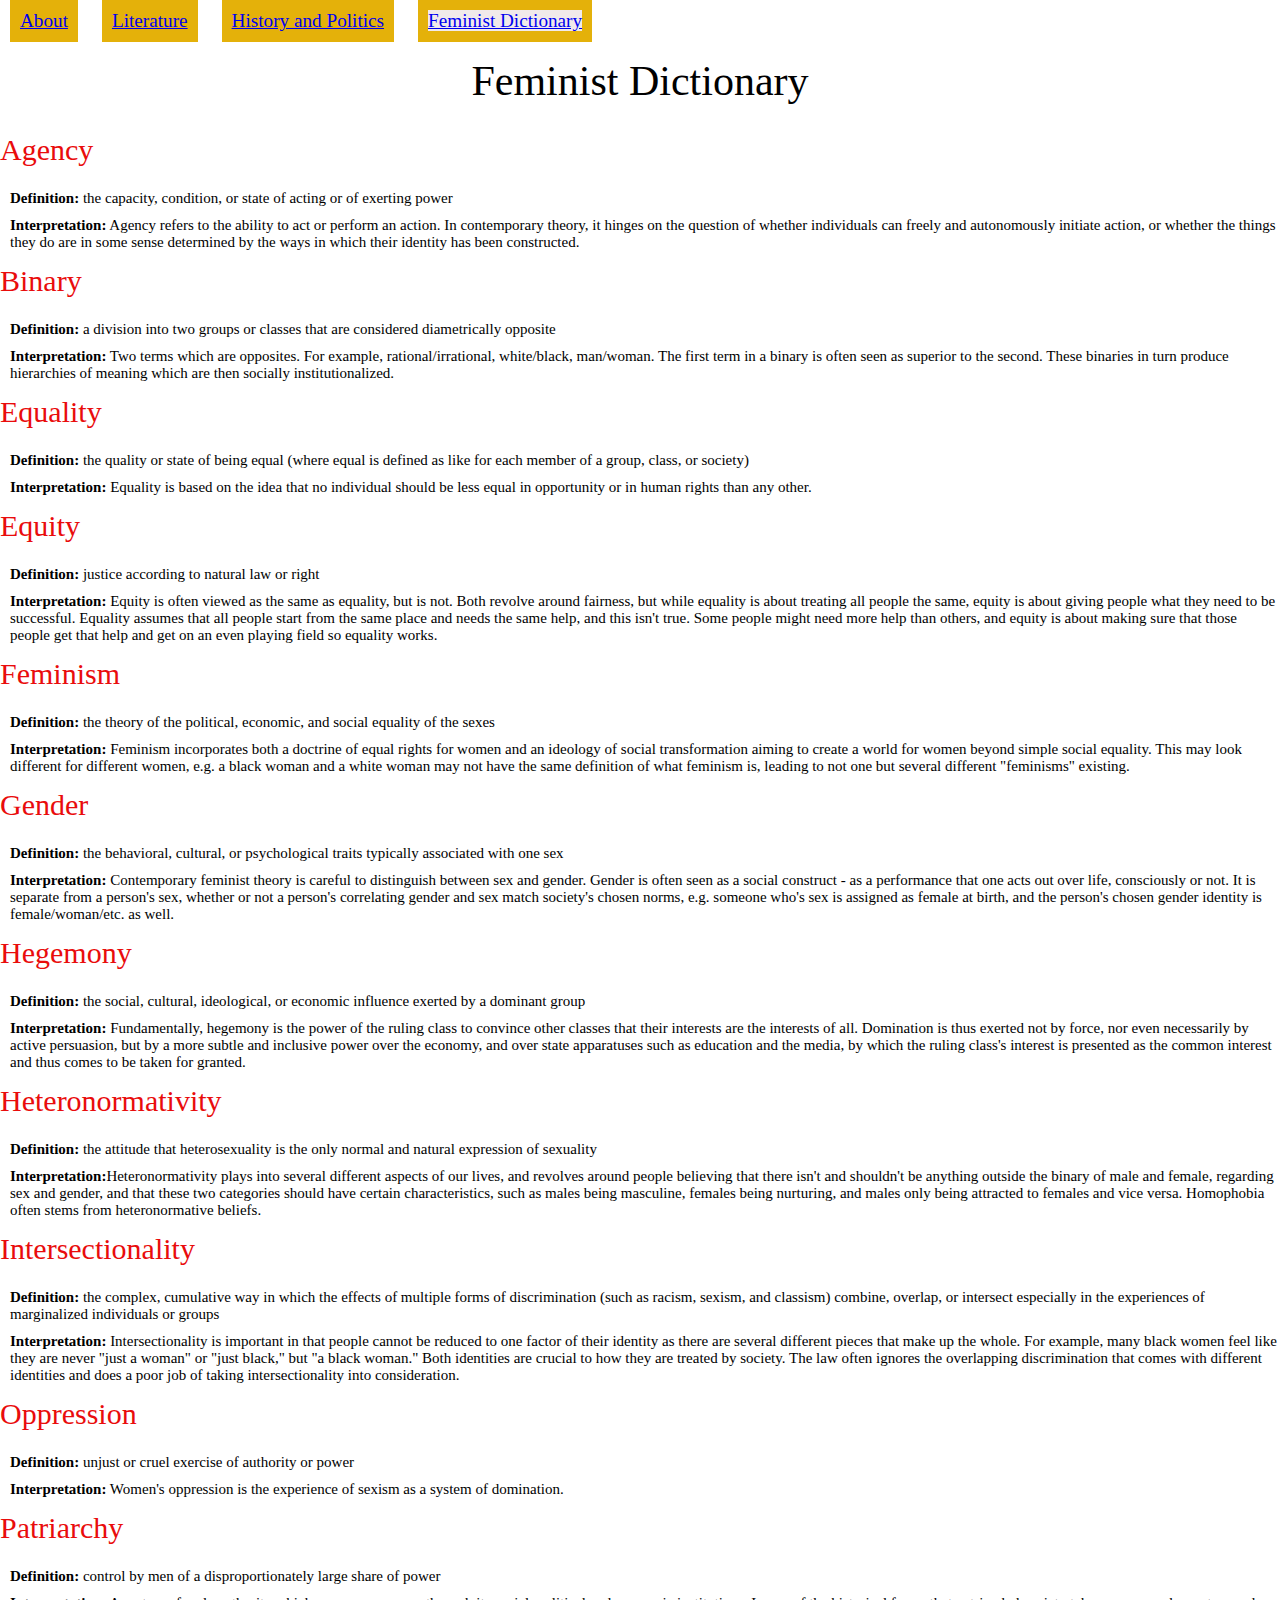
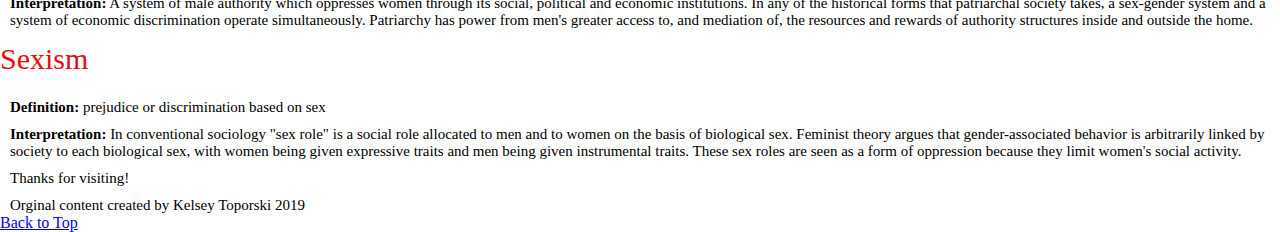
<file: femdict.html>
<!DOCTYPE html>
<html lang="en">
<head>
  <meta charset="UTF-8">
  <meta name="viewport" content="width=device-width, initial-scale=1.0">
  <link rel="stylesheet" href="css/reset.css">
  <link rel="stylesheet" href="css/style.css">
  <title>Women's Web - Dictionary</title>
</head>
<body>
  <header>
    <nav>
      <ul>
        <li><a href="index.html">About</a></li>
        <li><a href="literature.html">Literature</a></li>
        <li><a href="history.html">History and Politics</a></li>
        <li><a class="active" href="femdict.html">Feminist Dictionary</a></li>
      </ul>
    </nav>
    <h1>Feminist Dictionary</h1>
  </header>
   <main>
  

      <!-- definitions from meriam webster -->
      <!-- interpretations from
            The Dictionary of Feminist Theory - Maggie Humm,
            Key Concepts In Post-Colonial Studies - Ashcroft, Bill, Gareth Griffiths, and Helen Tiffin,
            or myself -->
      <!-- interpretation of equity from https://everydayfeminism.com/2014/09/equality-is-not-enough/ -->

      <header>
        <h2>Agency</h2>
      </header>
      <div>
        <p><strong>Definition:</strong> the capacity, condition, or state of acting or of exerting power</p>
        <p><strong>Interpretation:</strong> Agency refers to the ability to act or perform an action. In contemporary theory, it hinges on the question of whether individuals can freely and autonomously initiate action, or whether the things they do are in some sense determined by the ways in which their identity has been constructed.</p>
      </div>


      <header>
        <h2>Binary</h2>
      </header>
      <div>
        <p><strong>Definition:</strong> a division into two groups or classes that are considered diametrically opposite</p>
        <p><strong>Interpretation:</strong> Two terms which are opposites. For example, rational/irrational, white/black, man/woman. The first term in a binary is often seen as superior to the second. These binaries in turn produce hierarchies of meaning which are then socially institutionalized.</p>
      </div>

      <header>
        <h2>Equality</h2>
      </header>
      <div>
        <p><strong>Definition:</strong> the quality or state of being equal (where equal is defined as like for each member of a group, class, or society)</p>
        <p><strong>Interpretation:</strong> Equality is based on the idea that no individual should be less equal in opportunity or in human rights than any other.</p>
      </div>


      <header>
        <h2>Equity</h2>
      </header>
      <div>
        <p><strong>Definition:</strong> justice according to natural law or right</p>
        <p><strong>Interpretation:</strong> Equity is often viewed as the same as equality, but is not. Both revolve around fairness, but while equality is about treating all people the same, equity is about giving people what they need to be successful. Equality assumes that all people start from the same place and needs the same help, and this isn't true. Some people might need more help than others, and equity is about making sure that those people get that help and get on an even playing field so equality works.</p>
      </div>

      <header>
        <h2>Feminism</h2>
      </header>
      <div>
        <p><strong>Definition:</strong> the theory of the political, economic, and social equality of the sexes</p>
        <p><strong>Interpretation:</strong> Feminism incorporates both a doctrine of equal rights for women and an ideology of social transformation aiming to create a world for women beyond simple social equality. This may look different for different women, e.g. a black woman and a white woman may not have the same definition of what feminism is, leading to not one but several different "feminisms" existing.</p>
      </div>

      <header>
        <h2>Gender</h2>
      </header>
      <div>
        <p><strong>Definition:</strong> the behavioral, cultural, or psychological traits typically associated with one sex</p>
        <p><strong>Interpretation:</strong> Contemporary feminist theory is careful to distinguish between sex and gender. Gender is often seen as a social construct - as a performance that one acts out over life, consciously or not. It is separate from a person's sex, whether or not a person's correlating gender and sex match society's chosen norms, e.g. someone who's sex is assigned as female at birth, and the person's chosen gender identity is female/woman/etc. as well.</p>
      </div>


      <h2>Hegemony</h2>
    </header>
    <div>
      <p><strong>Definition:</strong> the social, cultural, ideological, or economic influence exerted by a dominant group</p>
      <p><strong>Interpretation:</strong> Fundamentally, hegemony is the power of the ruling class to convince other classes that their interests are the interests of all. Domination is thus exerted not by force, nor even necessarily by active persuasion, but by a more subtle and inclusive power over the economy, and over state apparatuses such as education and the media, by which the ruling class's interest is presented as the common interest and thus comes to be taken for granted.</p>
    </div>

    <header>
      <h2>Heteronormativity</h2>
    </header>
    <div>
      <p><strong>Definition:</strong> the attitude that heterosexuality is the only normal and natural expression of sexuality</p>
      <p><strong>Interpretation:</strong>Heteronormativity plays into several different aspects of our lives, and revolves around people believing that there isn't and shouldn't be anything outside the binary of male and female, regarding sex and gender, and that these two categories should have certain characteristics, such as males being masculine, females being nurturing, and males only being attracted to females and vice versa. Homophobia often stems from heteronormative beliefs.</p>
    </div>

    <header>
      <h2>Intersectionality</h2>
    </header>
    <div>
      <p><strong>Definition:</strong> the complex, cumulative way in which the effects of multiple forms of discrimination (such as racism, sexism, and classism) combine, overlap, or intersect especially in the experiences of marginalized individuals or groups</p>
      <p><strong>Interpretation:</strong> Intersectionality is important in that people cannot be reduced to one factor of their identity as there are several different pieces that make up the whole. For example, many black women feel like they are never "just a woman" or "just black," but "a black woman." Both identities are crucial to how they are treated by society. The law often ignores the overlapping discrimination that comes with different identities and does a poor job of taking intersectionality into consideration.</p>
    </div>

    <header>
      <h2>Oppression</h2>
    </header>
    <div>
      <p><strong>Definition:</strong> unjust or cruel exercise of authority or power</p>
      <p><strong>Interpretation:</strong> Women's oppression is the experience of sexism as a system of domination.</p>
    </div>

    <header>
      <h2>Patriarchy</h2>
    </header>
    <div>
      <p><strong>Definition:</strong> control by men of a disproportionately large share of power</p>
      <p><strong>Interpretation:</strong> A system of male authority which oppresses women through its social, political and economic institutions. In any of the historical forms that patriarchal society takes, a sex-gender system and a system of economic discrimination operate simultaneously. Patriarchy has power from men's greater access to, and mediation of, the resources and rewards of authority structures inside and outside the home.</p>
    </div>

    <header>
      <h2>Sexism</h2>
    </header>
    <div>
      <p><strong>Definition:</strong> prejudice or discrimination based on sex</p>
      <p><strong>Interpretation:</strong> In conventional sociology "sex role" is a social role allocated to men and to women on the basis of biological sex. Feminist theory argues that gender-associated behavior is arbitrarily linked by society to each biological sex, with women being given expressive traits and men being given instrumental traits. These sex roles are seen as a form of oppression because they limit women's social activity. </p>
    </div>

    </main>

    <footer>
      <p class="thanks">
        Thanks for visiting! <i class="far fa-grin"></i>
      </p>
      <p>Orginal content created by Kelsey Toporski 2019</p>

      <a href="#top" class="tops">Back to Top</a>
    </footer>

</body>
</html>
</file>
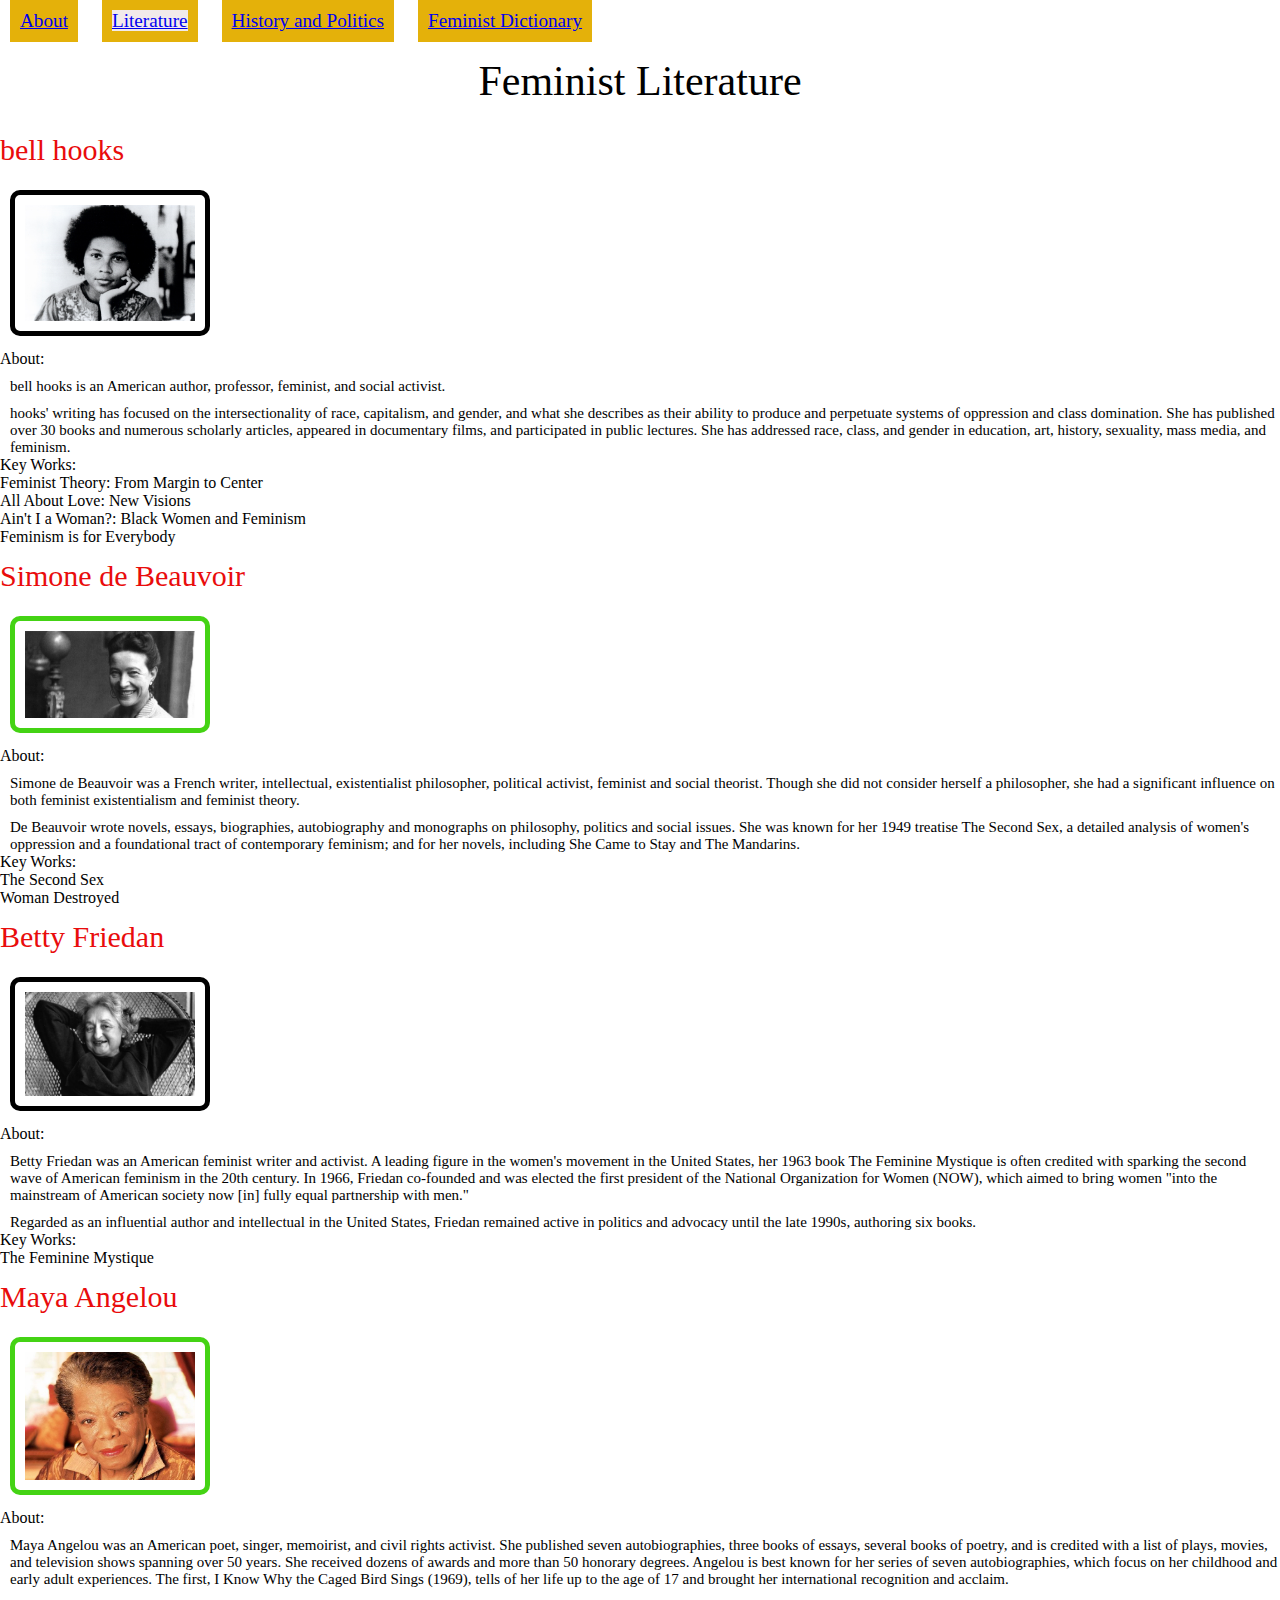
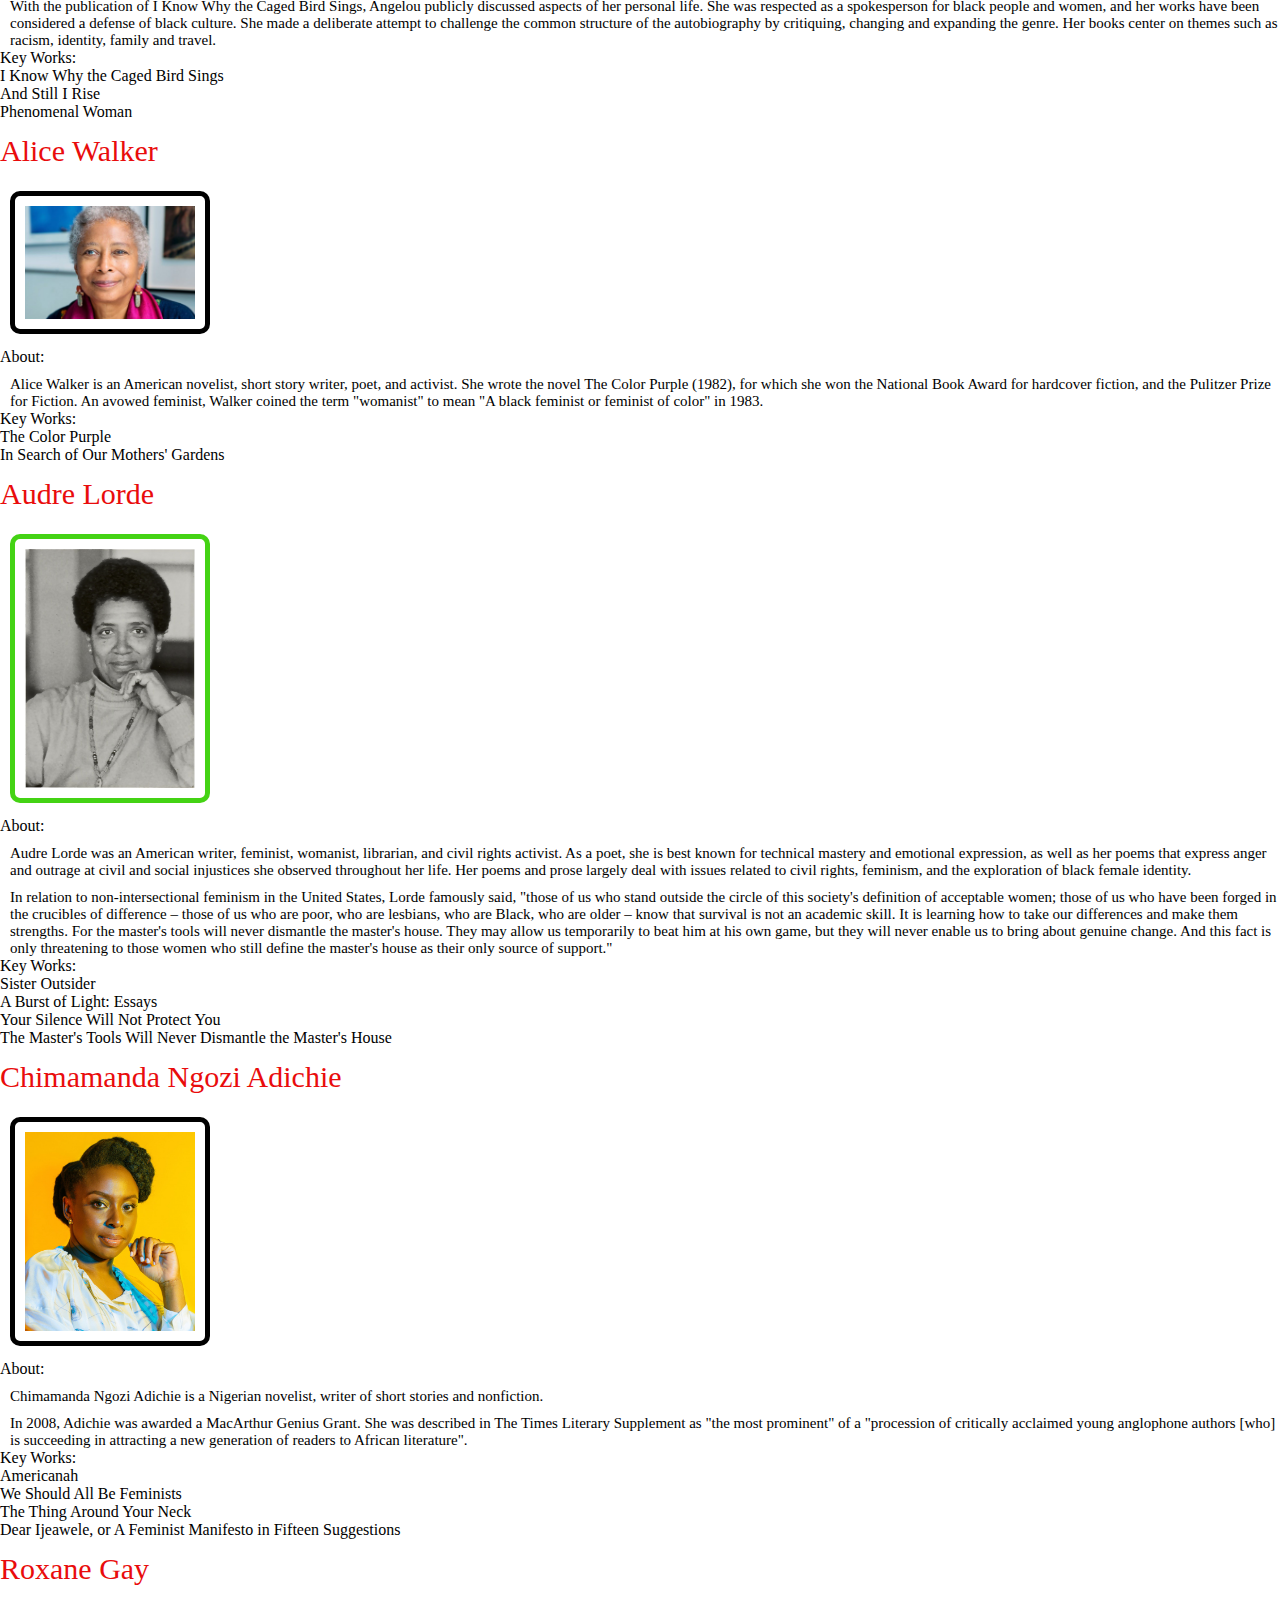
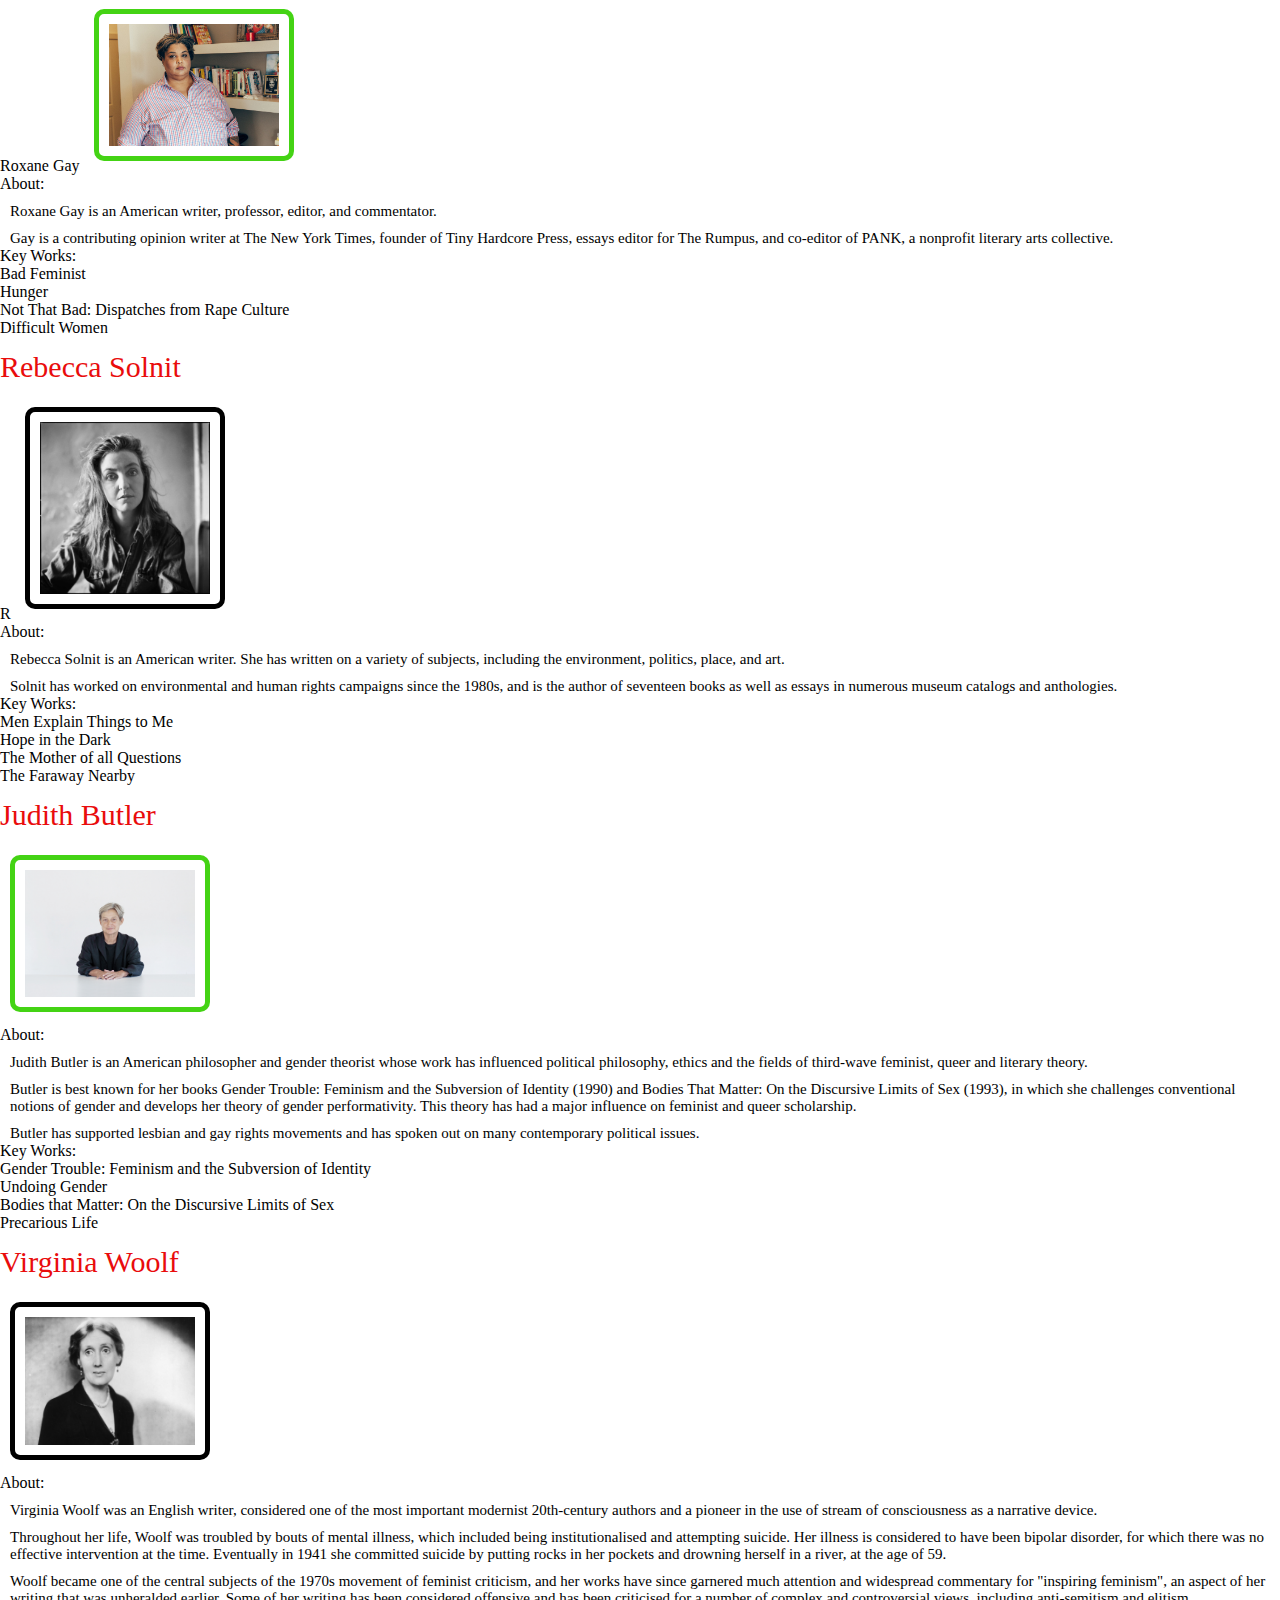
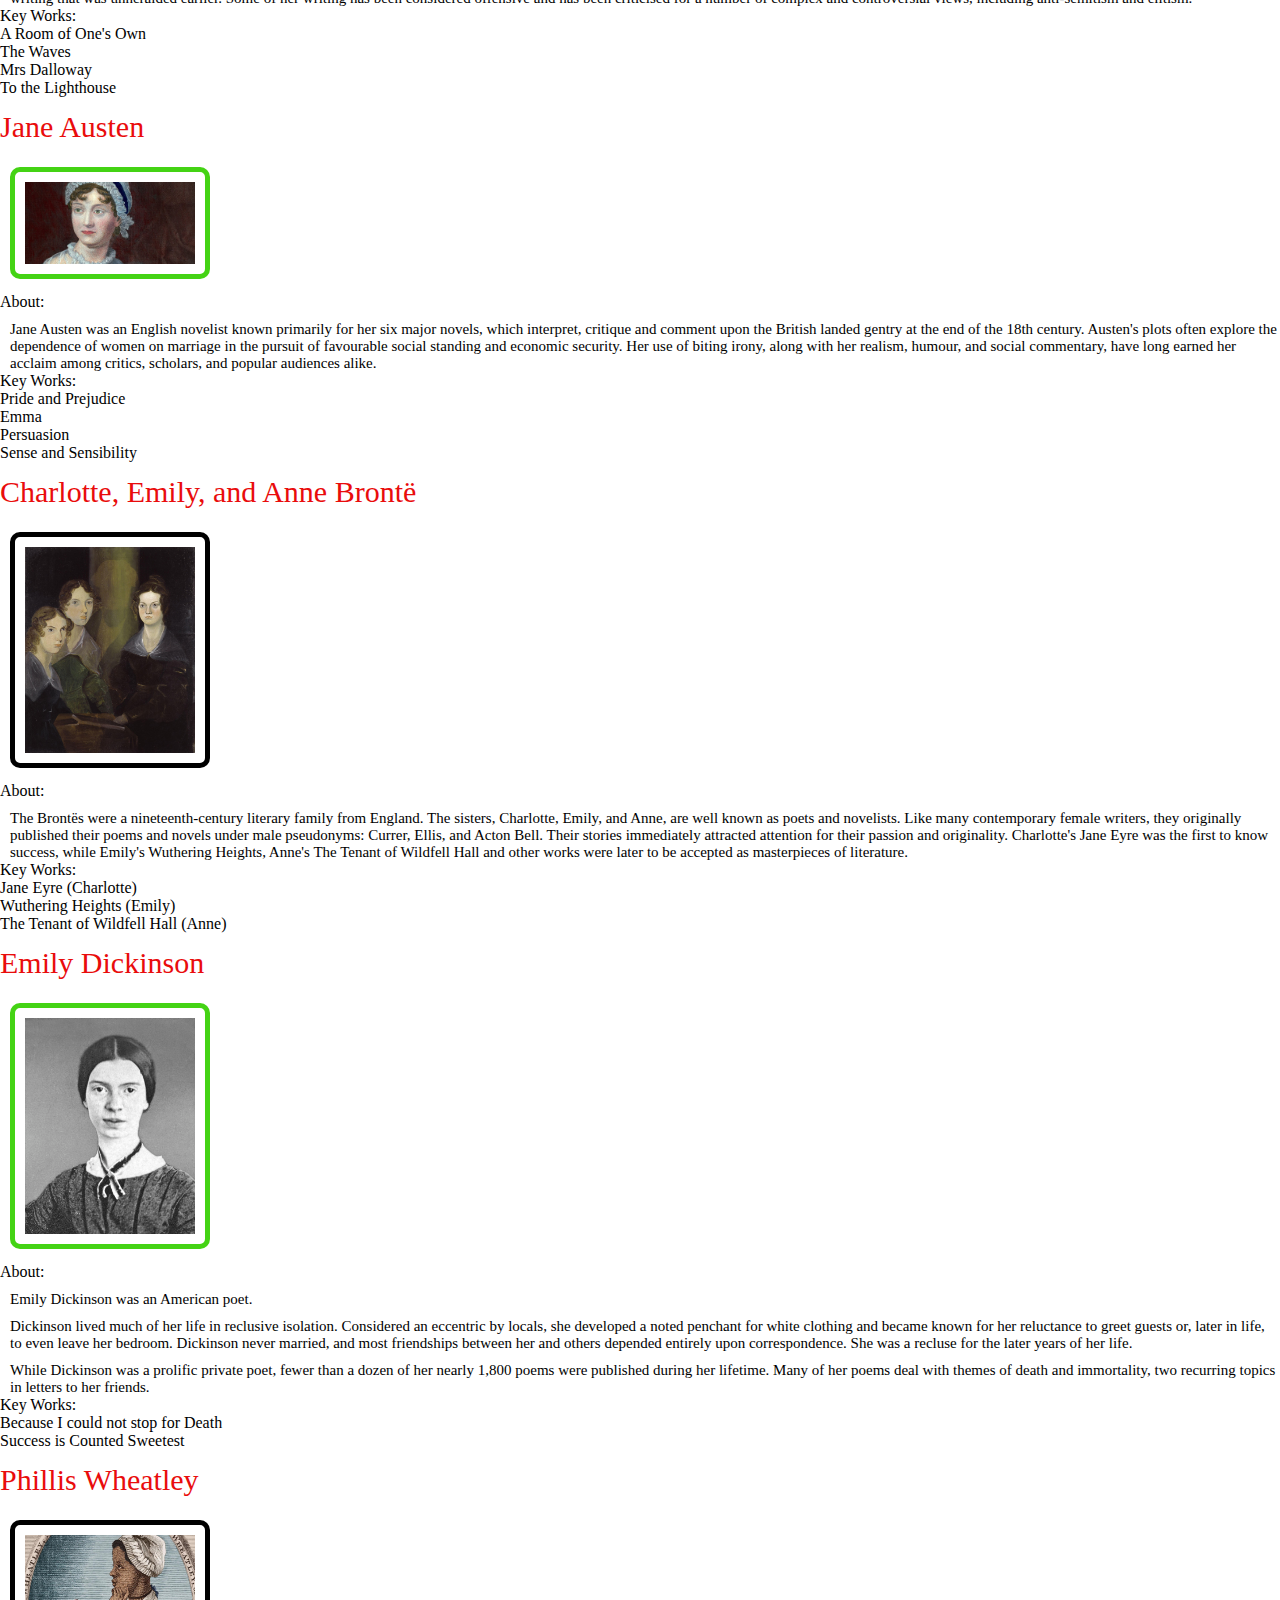
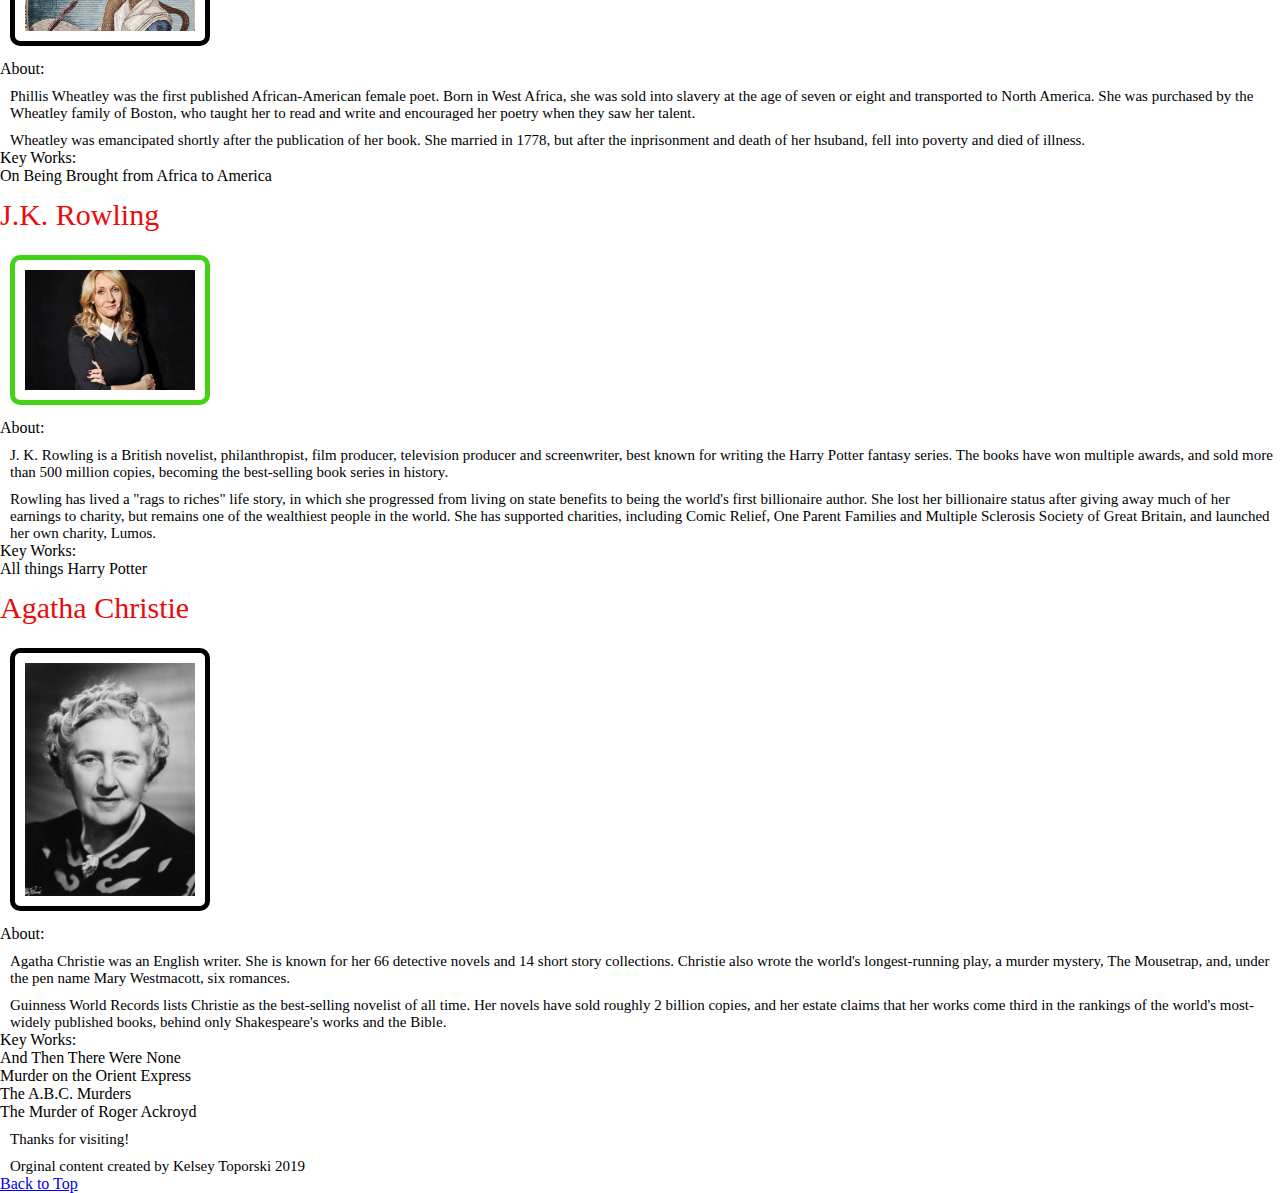
<file: literature.html>
<!DOCTYPE html>
<html lang="en">
<head>
  <meta charset="UTF-8">

  <meta name="viewport" content="width=device-width, initial-scale=1.0">

  <!-- connects to the stylesheets -->
  <link rel="stylesheet" href="css/reset.css">
  <link rel="stylesheet" href="css/style.css">

  <!-- connect to a Google font -->  
  <!-- connect to a Font Aweseom font -->
  <!-- connect to a favicon -->

  <title>Women's Web - Literature</title>
</head>

<body>
  <header>
    <nav>
        <ul>
          <li><a href="index.html">About</a></li>
          <li><a a class="active" href="literature.html">Literature</a></li>
          <li><a href="history.html">History and Politics</a></li>
          <li><a href="femdict.html">Feminist Dictionary</a></li>
        </ul>
    </nav>
      <!-- definitions from meriam webster -->
      <!-- interpretations from
            The Dictionary of Feminist Theory - Maggie Humm,
            Key Concepts In Post-Colonial Studies - Ashcroft, Bill, Gareth Griffiths, and Helen Tiffin,
            or myself -->
      <!-- interpretation of equity from https://everydayfeminism.com/2014/09/equality-is-not-enough/ -->

    <h1>Feminist Literature</h1>
  </header>

  <main>
      <div class="grid">
      <div>
      <h2>bell hooks</h2>
      <img src="images/bell_hooks.jpg"  width="200" alt="Image of bell hooks">
      <h3>About:</h3>
      <p>
        bell hooks is an American author, professor, feminist, and social activist.
      </p>
      <p>
        hooks' writing has focused on the intersectionality of race, capitalism, and gender, and what she describes as their ability to produce and perpetuate systems of oppression and class domination. She has published over 30 books and numerous scholarly articles, appeared in documentary films, and participated in public lectures. She has addressed race, class, and gender in education, art, history, sexuality, mass media, and feminism.
      </p>
     <h3>Key Works:</h3>
       <ul>
        <li>Feminist Theory: From Margin to Center</li>
        <li>All About Love: New Visions</li>
        <li>Ain't I a Woman?: Black Women and Feminism</li>
        <li>Feminism is for Everybody</li>
       </ul>
      </div>

      <div>
      <h2>Simone de Beauvoir</h2>
      <img src="images/simone_db.jpg"  width="200" alt="Image of Simone de Beauvoir">
      <h3>About:</h3>
        <p>
          Simone de Beauvoir was a French writer, intellectual, existentialist philosopher, political activist, feminist and social theorist. Though she did not consider herself a philosopher, she had a significant influence on both feminist existentialism and feminist theory.
        </p>
        <p>
          De Beauvoir wrote novels, essays, biographies, autobiography and monographs on philosophy, politics and social issues. She was known for her 1949 treatise The Second Sex, a detailed analysis of women's oppression and a foundational tract of contemporary feminism; and for her novels, including She Came to Stay and The Mandarins.
        </p>
      <h3>Key Works:</h3>
        <ul>
          <li>The Second Sex</li>
          <li>Woman Destroyed</li>
        </ul>
      </div>

      <div>
      <h2> Betty Friedan</h2>
      <img src="images/betty_friedan.jpg"  width="200" alt="Image of Betty Friedan">
      <h3>About:</h3>
        <p>
          Betty Friedan was an American feminist writer and activist. A leading figure in the women's movement in the United States, her 1963 book The Feminine Mystique is often credited with sparking the second wave of American feminism in the 20th century. In 1966, Friedan co-founded and was elected the first president of the National Organization for Women (NOW), which aimed to bring women "into the mainstream of American society now [in] fully equal partnership with men."
        </p>
        <p>
          Regarded as an influential author and intellectual in the United States, Friedan remained active in politics and advocacy until the late 1990s, authoring six books.
        </p>
      <h3>Key Works:</h3>
        <ul>
          <li>The Feminine Mystique</li>
        </ul>
      </div>

      <div>
      <h2>Maya Angelou</h2>
      <img src="images/maya_angelou.jpg"  width="200" alt="Image of Maya Angelou">
      <h3>About:</h3>
        <p>
          Maya Angelou was an American poet, singer, memoirist, and civil rights activist. She published seven autobiographies, three books of essays, several books of poetry, and is credited with a list of plays, movies, and television shows spanning over 50 years. She received dozens of awards and more than 50 honorary degrees. Angelou is best known for her series of seven autobiographies, which focus on her childhood and early adult experiences. The first, I Know Why the Caged Bird Sings (1969), tells of her life up to the age of 17 and brought her international recognition and acclaim.
        </p>
        <p>
          With the publication of I Know Why the Caged Bird Sings, Angelou publicly discussed aspects of her personal life. She was respected as a spokesperson for black people and women, and her works have been considered a defense of black culture. She made a deliberate attempt to challenge the common structure of the autobiography by critiquing, changing and expanding the genre. Her books center on themes such as racism, identity, family and travel.
        </p>
      <h3>Key Works:</h3>
        <ul>
          <li>I Know Why the Caged Bird Sings</li>
          <li>And Still I Rise</li>
          <li>Phenomenal Woman</li>
        </ul>
      </div>

      <!-- <script>
        alert("HI");
        console.log("hey good lookin");
      </script> -->

      <div>
      <h2>Alice Walker</h2>
      <img src="images/alice_walker.jpg"  width="200" alt="Image of Alice Walker">
      <h3>About:</h3>
        <p>
          Alice Walker is an American novelist, short story writer, poet, and activist. She wrote the novel The Color Purple (1982), for which she won the National Book Award for hardcover fiction, and the Pulitzer Prize for Fiction. An avowed feminist, Walker coined the term "womanist" to mean "A black feminist or feminist of color" in 1983.
        </p>
      <h3>Key Works:</h3>
        <ul>
          <li>The Color Purple</li>
          <li>In Search of Our Mothers' Gardens</li>
        </ul>
      </div>

      <div>
      <h2>Audre Lorde</h2>
      <img src="images/audre_lorde.jpg"  width="200" alt="Image of Audre Lorde">
      <h3>About:</h3>
        <p>
          Audre Lorde was an American writer, feminist, womanist, librarian, and civil rights activist. As a poet, she is best known for technical mastery and emotional expression, as well as her poems that express anger and outrage at civil and social injustices she observed throughout her life. Her poems and prose largely deal with issues related to civil rights, feminism, and the exploration of black female identity.
        </p>
        <p>
          In relation to non-intersectional feminism in the United States, Lorde famously said, "those of us who stand outside the circle of this society's definition of acceptable women; those of us who have been forged in the crucibles of difference – those of us who are poor, who are lesbians, who are Black, who are older – know that survival is not an academic skill. It is learning how to take our differences and make them strengths. For the master's tools will never dismantle the master's house. They may allow us temporarily to beat him at his own game, but they will never enable us to bring about genuine change. And this fact is only threatening to those women who still define the master's house as their only source of support."
        </p>
      <h3>Key Works:</h3>
        <ul>
          <li>Sister Outsider</li>
          <li>A Burst of Light: Essays</li>
          <li>Your Silence Will Not Protect You</li>
          <li>The Master's Tools Will Never Dismantle the Master's House</li>
        </ul>
      </div>

      <div>
      <h2>Chimamanda Ngozi Adichie</h2>
      <img src="images/chimamanda.jpg"  width="200" alt="Image of Chimamanda Ngozi Adichie">
      <h3>About:</h3>
        <p>
          Chimamanda Ngozi Adichie is a Nigerian novelist, writer of short stories and nonfiction.
        </p>
        <p>
          In 2008, Adichie was awarded a MacArthur Genius Grant. She was described in The Times Literary Supplement as "the most prominent" of a "procession of critically acclaimed young anglophone authors [who] is succeeding in attracting a new generation of readers to African literature".
        </p>
      <h3>Key Works:</h3>
        <ul>
          <li>Americanah</li>
          <li>We Should All Be Feminists</li>
          <li>The Thing Around Your Neck</li>
          <li>Dear Ijeawele, or A Feminist Manifesto in Fifteen Suggestions</li>
        </ul>
      </div>

      <div>
      <h2>Roxane Gay</h2>Roxane Gay
      <img src="images/roxane_gay.jpg"  width="200" alt="Image of Roxane Gay">
      <h3>About:</h3>
        <p>
          Roxane Gay is an American writer, professor, editor, and commentator.
        </p>
        <p>
          Gay is a contributing opinion writer at The New York Times, founder of Tiny Hardcore Press, essays editor for The Rumpus, and co-editor of PANK, a nonprofit literary arts collective.
        </p>
      <h3>Key Works:</h3>
        <ul>
          <li>Bad Feminist</li>
          <li>Hunger</li>
          <li>Not That Bad: Dispatches from Rape Culture</li>
          <li>Difficult Women</li>
        </ul>
      </div>

      <div>
      <h2>Rebecca Solnit</h2>R
      <img src="images/rebecca_solnit.jpg"  width="200" alt="Image of Rebecca Solnit">
      <h3>About:</h3>
        <p>
          Rebecca Solnit is an American writer. She has written on a variety of subjects, including the environment, politics, place, and art.
        </p>
        <p>
          Solnit has worked on environmental and human rights campaigns since the 1980s, and is the author of seventeen books as well as essays in numerous museum catalogs and anthologies.
        </p>
      <h3>Key Works:</h3>
        <ul>
          <li>Men Explain Things to Me</li>
          <li>Hope in the Dark</li>
          <li>The Mother of all Questions</li>
          <li>The Faraway Nearby</li>
        </ul>
      </div>

      <div>
      <h2>Judith Butler</h2>
      <img src="images/judith_butler.jpg"  width="200" alt="Image of Judith Butler">
      <h3>About:</h3>
        <p>
          Judith Butler is an American philosopher and gender theorist whose work has influenced political philosophy, ethics and the fields of third-wave feminist, queer and literary theory.
        </p>
        <p>
          Butler is best known for her books Gender Trouble: Feminism and the Subversion of Identity (1990) and Bodies That Matter: On the Discursive Limits of Sex (1993), in which she challenges conventional notions of gender and develops her theory of gender performativity. This theory has had a major influence on feminist and queer scholarship.
        </p>
        <p>
          Butler has supported lesbian and gay rights movements and has spoken out on many contemporary political issues.
        </p>
      <h3>Key Works:</h3>
        <ul>
          <li>Gender Trouble: Feminism and the Subversion of Identity</li>
          <li>Undoing Gender</li>
          <li>Bodies that Matter: On the Discursive Limits of Sex</li>
          <li>Precarious Life</li>
        </ul>
      </div>

      <div>
      <h2>Virginia Woolf</h2>
      <img src="images/virginia_woolf.jpg"  width="200" alt="Image of Virginia Woolf">
      <h3>About:</h3>
        <p>
          Virginia Woolf was an English writer, considered one of the most important modernist 20th-century authors and a pioneer in the use of stream of consciousness as a narrative device.
        </p>
        <p>
          Throughout her life, Woolf was troubled by bouts of mental illness, which included being institutionalised and attempting suicide. Her illness is considered to have been bipolar disorder, for which there was no effective intervention at the time. Eventually in 1941 she committed suicide by putting rocks in her pockets and drowning herself in a river, at the age of 59.
        </p>
        <p>
          Woolf became one of the central subjects of the 1970s movement of feminist criticism, and her works have since garnered much attention and widespread commentary for "inspiring feminism", an aspect of her writing that was unheralded earlier. Some of her writing has been considered offensive and has been criticised for a number of complex and controversial views, including anti-semitism and elitism.
        </p>
      <h3>Key Works:</h3>
        <ul>
          <li>A Room of One's Own</li>
          <li>The Waves</li>
          <li>Mrs Dalloway</li>
          <li>To the Lighthouse</li>
        </ul>
      </div>

      <div>
      <h2>Jane Austen</h2>
      <img src="images/jane_austen.jpg"  width="200" alt="Image of Jane Austen">
      <h3>About:</h3>
        <p>
          Jane Austen was an English novelist known primarily for her six major novels, which interpret, critique and comment upon the British landed gentry at the end of the 18th century. Austen's plots often explore the dependence of women on marriage in the pursuit of favourable social standing and economic security. Her use of biting irony, along with her realism, humour, and social commentary, have long earned her acclaim among critics, scholars, and popular audiences alike.
        </p>
      <h3>Key Works:</h3>
        <ul>
          <li>Pride and Prejudice</li>
          <li>Emma</li>
          <li>Persuasion</li>
          <li>Sense and Sensibility</li>
        </ul>
      </div>

      <div>
      <h2>Charlotte, Emily, and Anne Brontë</h2>
      <img src="images/bronte_sisters.jpg"  width="200" alt="Image of Charlotte, Emily, and Anne Brontë">
      <h3>About:</h3>
        <p>
          The Brontës were a nineteenth-century literary family from England. The sisters, Charlotte, Emily, and Anne, are well known as poets and novelists. Like many contemporary female writers, they originally published their poems and novels under male pseudonyms: Currer, Ellis, and Acton Bell. Their stories immediately attracted attention for their passion and originality. Charlotte's Jane Eyre was the first to know success, while Emily's Wuthering Heights, Anne's The Tenant of Wildfell Hall and other works were later to be accepted as masterpieces of literature.
        </p>
      <h3>Key Works:</h3>
        <ul>
          <li>Jane Eyre (Charlotte)</li>
          <li>Wuthering Heights (Emily)</li>
          <li>The Tenant of Wildfell Hall (Anne)</li>
        </ul>
      </div>

      <div>
      <h2>Emily Dickinson</h2>
      <img src="images/emily_d.jpg"  width="200" alt="Image of Emily Dickinson">
      <h3>About:</h3>
        <p>
          Emily Dickinson was an American poet.
        </p>
        <p>
          Dickinson lived much of her life in reclusive isolation. Considered an eccentric by locals, she developed a noted penchant for white clothing and became known for her reluctance to greet guests or, later in life, to even leave her bedroom. Dickinson never married, and most friendships between her and others depended entirely upon correspondence. She was a recluse for the later years of her life.
        </p>
        <p>
          While Dickinson was a prolific private poet, fewer than a dozen of her nearly 1,800 poems were published during her lifetime. Many of her poems deal with themes of death and immortality, two recurring topics in letters to her friends.
        </p>
      <h3>Key Works:</h3>
        <ul>
          <li>Because I could not stop for Death</li>
          <li>Success is Counted Sweetest</li>
        </ul>
      </div>

      <div>
      <h2>Phillis Wheatley</h2>
      <img src="images/phillis_w.jpg"  width="200" alt="Image of Phillis Wheatley">
      <h3>About:</h3>
        <p>
          Phillis Wheatley was the first published African-American female poet. Born in West Africa, she was sold into slavery at the age of seven or eight and transported to North America. She was purchased by the Wheatley family of Boston, who taught her to read and write and encouraged her poetry when they saw her talent.
        </p>
        <p>
          Wheatley was emancipated shortly after the publication of her book. She married in 1778, but after the inprisonment and death of her hsuband, fell into poverty and died of illness.
        </p>
      <h3>Key Works:</h3>
        <ul>
          <li>On Being Brought from Africa to America</li>
        </ul>
      </div>

      <div>
      <h2>J.K. Rowling</h2>
      <img src="images/jk_rowling.jpg"  width="200" alt="Image of J.K. Rowling">
      <h3>About:</h3>
        <p>
          J. K. Rowling is a British novelist, philanthropist, film producer, television producer and screenwriter, best known for writing the Harry Potter fantasy series. The books have won multiple awards, and sold more than 500 million copies, becoming the best-selling book series in history.
        </p>
        <p>
          Rowling has lived a "rags to riches" life story, in which she progressed from living on state benefits to being the world's first billionaire author. She lost her billionaire status after giving away much of her earnings to charity, but remains one of the wealthiest people in the world. She has supported charities, including Comic Relief, One Parent Families and Multiple Sclerosis Society of Great Britain, and launched her own charity, Lumos.
        </p>
      <h3>Key Works:</h3>
        <ul>
          <li>All things Harry Potter</li>
        </ul>
      </div>

      <div>
      <h2>Agatha Christie</h2>
      <img src="images/agatha.jpg"  width="200" alt="Image of Agatha Christie">
      <h3>About:</h3>
        <p>
          Agatha Christie was an English writer. She is known for her 66 detective novels and 14 short story collections. Christie also wrote the world's longest-running play, a murder mystery, The Mousetrap, and, under the pen name Mary Westmacott, six romances.
        </p>
        <p>
          Guinness World Records lists Christie as the best-selling novelist of all time. Her novels have sold roughly 2 billion copies, and her estate claims that her works come third in the rankings of the world's most-widely published books, behind only Shakespeare's works and the Bible.
        </p>
      <h3>Key Works:</h3>
        <ul>
          <li>And Then There Were None</li>
          <li>Murder on the Orient Express</li>
          <li>The A.B.C. Murders</li>
          <li>The Murder of Roger Ackroyd</li>
        </ul>
      </div>
    </main>
    <footer>
      <p class="thanks">
        Thanks for visiting! <i class="far fa-grin"> </i>
      </p>
      <p>Orginal content created by Kelsey Toporski 2019</p>
      <a href="#top" class="tops">Back to Top</a>

    </footer>
  </body>
</html>
</file>
<file: css/style.css>
img{
    width: 45%;
    font-size: 30px;
    color: #e2df1b;
}
h1 {
    font-size: 42px;
    text-align: center;
    padding: 15px;
    }
h2 {
    font-size: 30px;
    color: #e90c0c;
    line-height: 2;
}

img {
    width: 200px;
    border: 5px solid black;
    margin: 10px;
    padding: 10px;
    border-radius: 10px;
}

div:nth-child(2n) img{
    border: 5px solid rgb(68, 211, 20);
}


nav ul li {
    /* Set margin, padding, font-size */
    margin: 0 10px;
    padding: 10px;
    font-size: 1.2em;

    /* Set display property to inline-block*/
    display: inline-block;
    /* Add space between list items */
    justify-content: space-between;
    /* Set padding and background color */
    padding: 10px;
    background-color: #e4b10a;
}

.active{
    background-color: #f1eaea;
}

.center {
    text-align: center;
}

.section {
    border: 1px solid black;
    background-color: white;
    color: black;
    padding: 10px;
    margin: 20px;
  }

.disclaimer {
    border: 1px solid black;
    background-color: white;
    color: black;
    padding: 10px;
    margin: 20px;
}
.skip-link {
    position: absolute;
    left: -999em;
}
.skip-link:focus {
    position: static;
    left: auto;
    background-color: yellow;
}

  .footer {
    border: 1px solid black;
    background-color: white;
    color: black;
    padding: 10px;
    margin: 20px;
}
.word-section {
    border: 1px solid black;
    padding: 10px;
    background-color: white;
    color: black;
    margin-bottom: 20px;
}

p {
    font-size: 15px;
    padding-top: 10px;
    padding-left: 10px;

}
</file>
